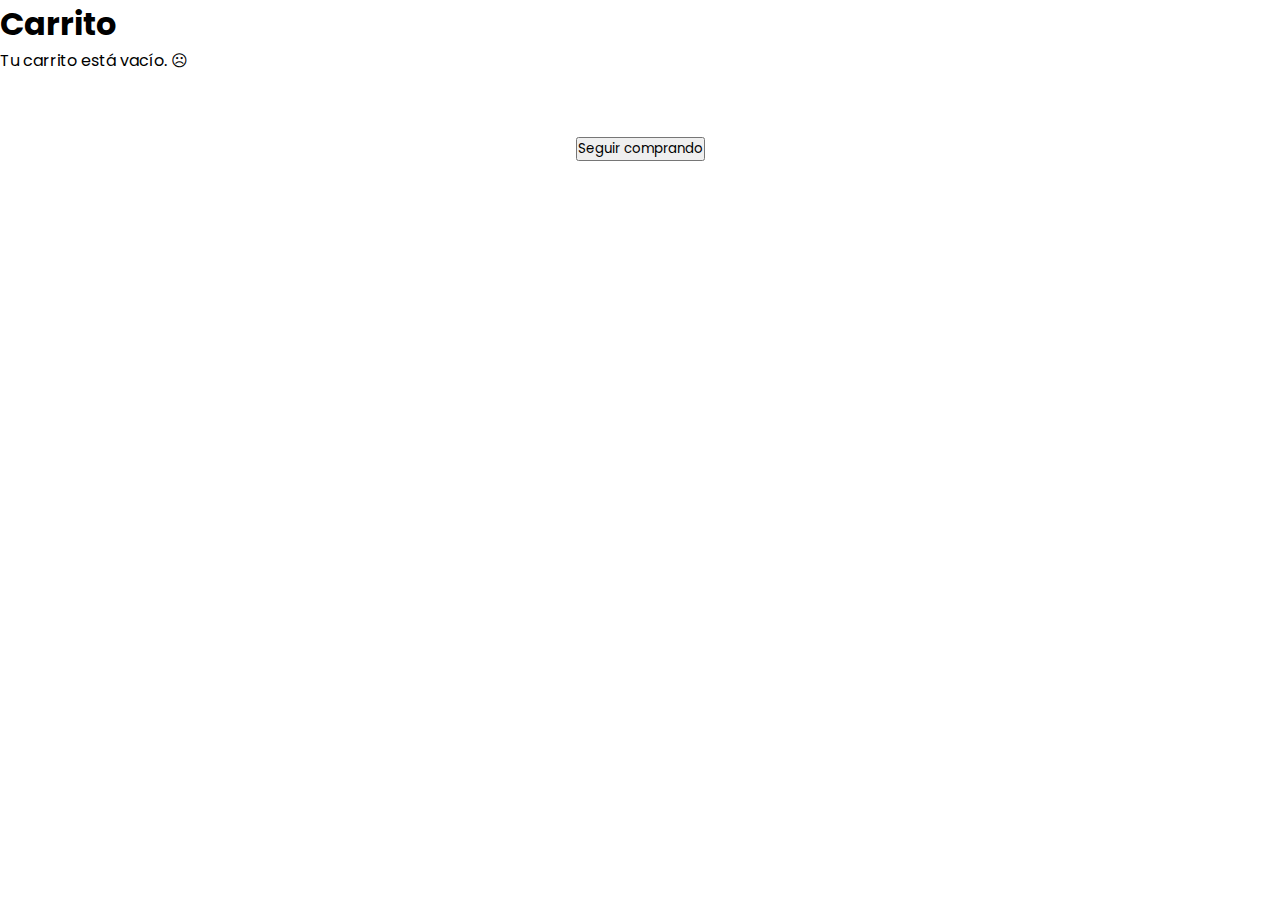
<file: cart/cart.html>
<!DOCTYPE html>
<html lang="en">

<head>
  <meta charset="UTF-8">
  <meta name="viewport" content="width=device-width, initial-scale=1.0">
  <title>Document</title>
  <link href="https://cdn.jsdelivr.net/npm/bootstrap@5.3.0/dist/css/bootstrap.min.css" rel="stylesheet"
    integrity="sha384-9ndCyUaIbzAi2FUVXJi0CjmCapSmO7SnpJef0486qhLnuZ2cdeRhO02iuK6FUUVM" crossorigin="anonymous">
  <link rel="stylesheet" href="https://cdn.jsdelivr.net/npm/bootstrap-icons@1.10.5/font/bootstrap-icons.css">
  <link rel="stylesheet" href="/css/style.css">
</head>

<body>

  <main>
    <h1 class="text-center my-2">Carrito</h1>
    <section class="containerCart">
      <div id="emptyCart" class="disabled">
        <p class="text-center">Tu carrito está vacío. ☹</p>
      </div>
      <div id="productsCart" class="productsCart disabled">
        <!-- Los productos se cargan desde cart.js -->
      </div>
    </section>
    <section id="cartActions" class="cartActions disabled">
      <div>
        <button class="btn btn-primary cleanCart">Vaciar Carrito</button>
      </div>
      <div>
        <p>Total: <span id="total"></span></p>
      </div>
      <div>
        <button id="buyProducts" class="btn btn-primary">Comprar</button>
      </div>
    </section>
    <section class="keepBuying">
      <div>
        <p id="boughtProduct" class="text-center disabled">Compra Exitosa! <br>Muchas gracias por su confianza! 😃</p>
      </div>
      <div>
        <button class="btn btn-primary btnKeepBuying">Seguir comprando</button>
      </div>
    </section>
  </main>
</body>

<script src="/js/cart.js"></script>

</html>
</file>
<file: css/style.css>
@import url("https://fonts.googleapis.com/css2?family=Poppins:wght@100;300;500;600;700;900&display=swap");

/* Estilos generales */
* {
  margin: 0;
  padding: 0;
  box-sizing: border-box;
  font-family: "Poppins", sans-serif;
}

a {
  text-decoration: none;
  color: black;
}

img {
  width: 100%;
  height: 100%;
  object-fit: contain;
}


/* ======== Página index ======= */

header {
  position: fixed;
  top: 0;
  width: 100%;
}

header .title {
  display: flex;
  justify-content: space-evenly;
  padding: .8rem 0;
  background: rgb(247, 181, 96);
}

.icono {
  width: 2rem;
}

.cart {
  display: flex;
  align-items: center;
  justify-content: center;
}

#amount {
  background: rgb(248, 206, 206);
  padding: .2rem;
  border-radius: 5px;
  color: rgb(5, 129, 61);
}

.navbar {
  --bs-navbar-padding-y: 0;
  margin-bottom: 1rem;
}

.nav-link.active {
  background: white;
}

.navbar-toggler:focus {
  box-shadow: none;
}

.navbar-expand-lg .navbar-nav .nav-link {
  padding: .8rem;
}


.containerProducts {
  margin-top: 9rem;
  display: grid;
  grid-template-columns: repeat(auto-fill, minmax(16rem, 1fr));
  gap: 10px;
}

.product {
  border: 1px solid;
  border-radius: 10px;
  overflow: hidden;
  text-align: center;
  height: 29rem;
}

.imgProduct {
  height: 55%;
}

.content {
  height: 45%;
  padding: .2rem .1rem;
}

.content h2 {
  font-size: 1.3rem;
}



/* ======== Página cart ======== */
.productCart {
  display: flex;
  justify-content: space-between;
  align-items: center;
  background: wheat;
  padding: .5rem;
  margin-bottom: 1rem;
}

.img {
  width: 2.5rem;
}

.btnDelete {
  cursor: pointer;
}

.cartActions {
  display: flex;
  justify-content: space-around;
}

.disabled {
  display: none;
}

.keepBuying div {
  display: flex;
  justify-content: center;
  margin-top: 2rem;
}
</file>
